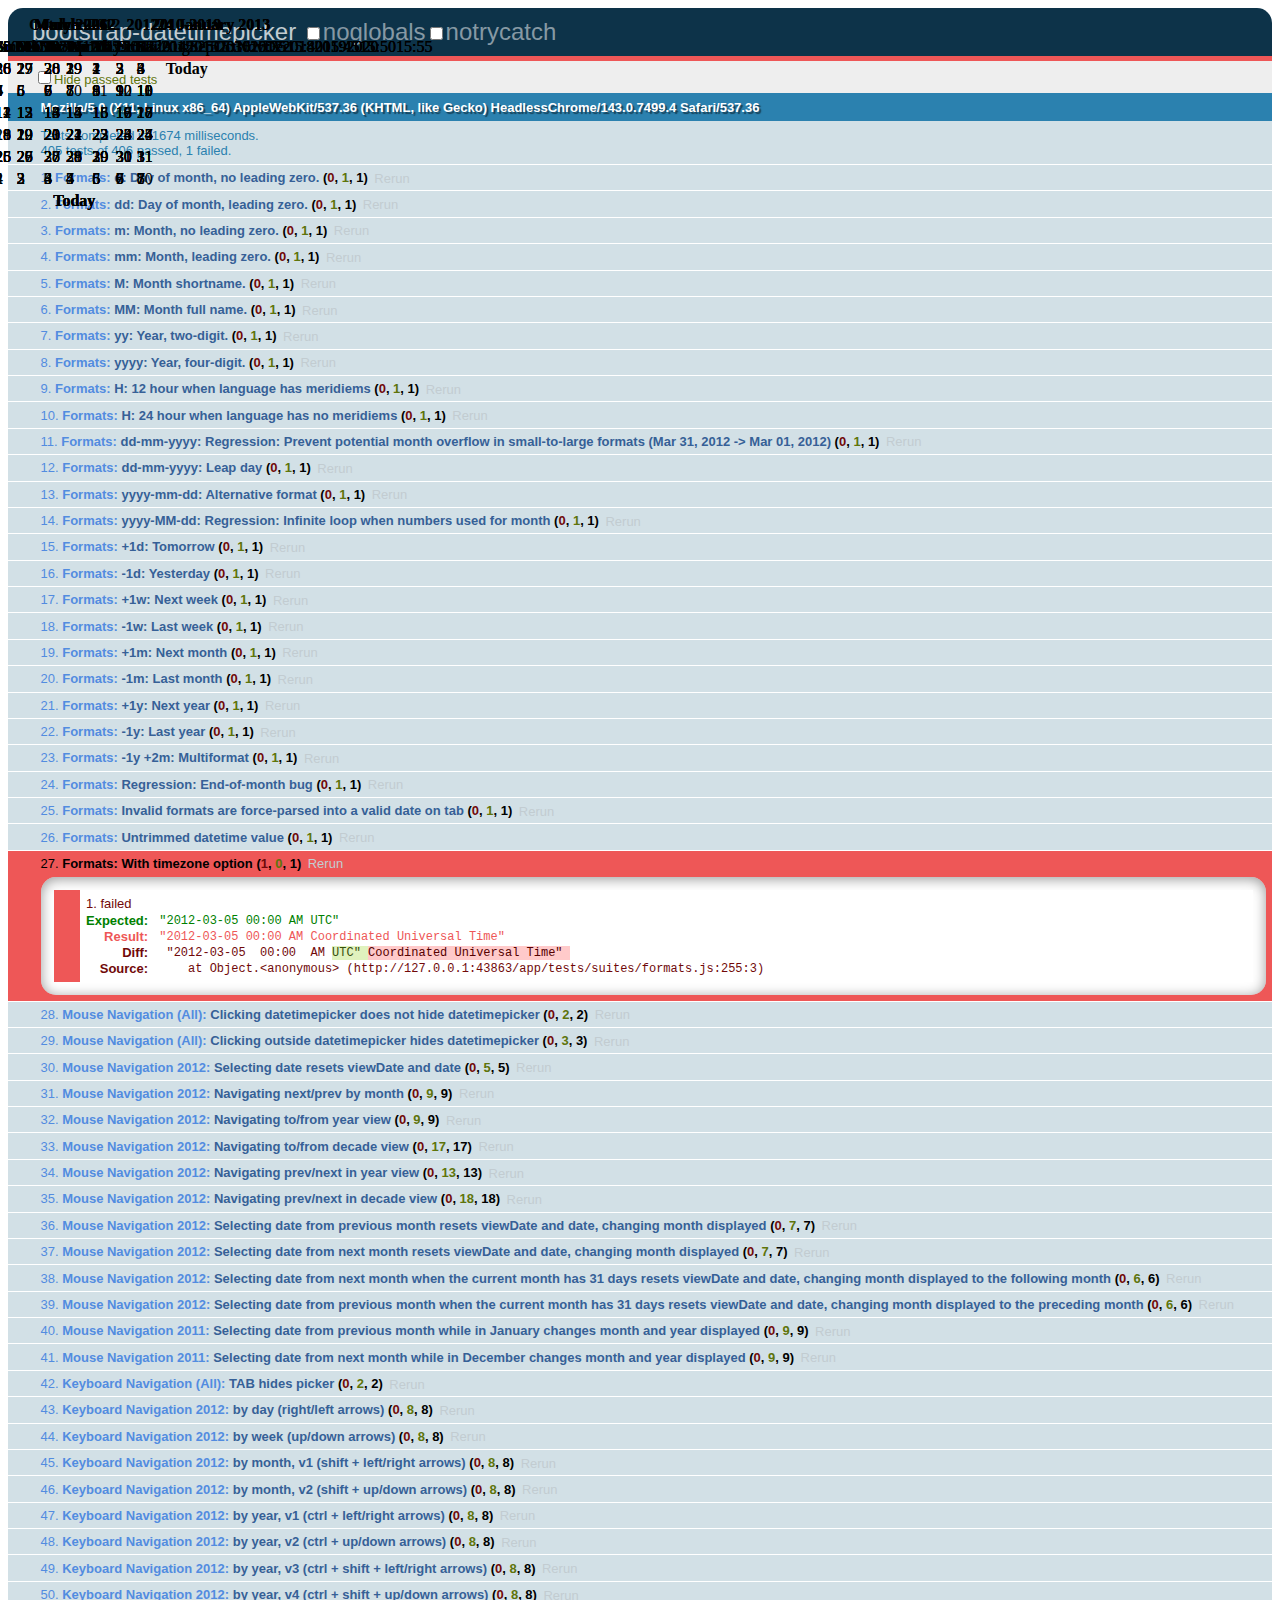
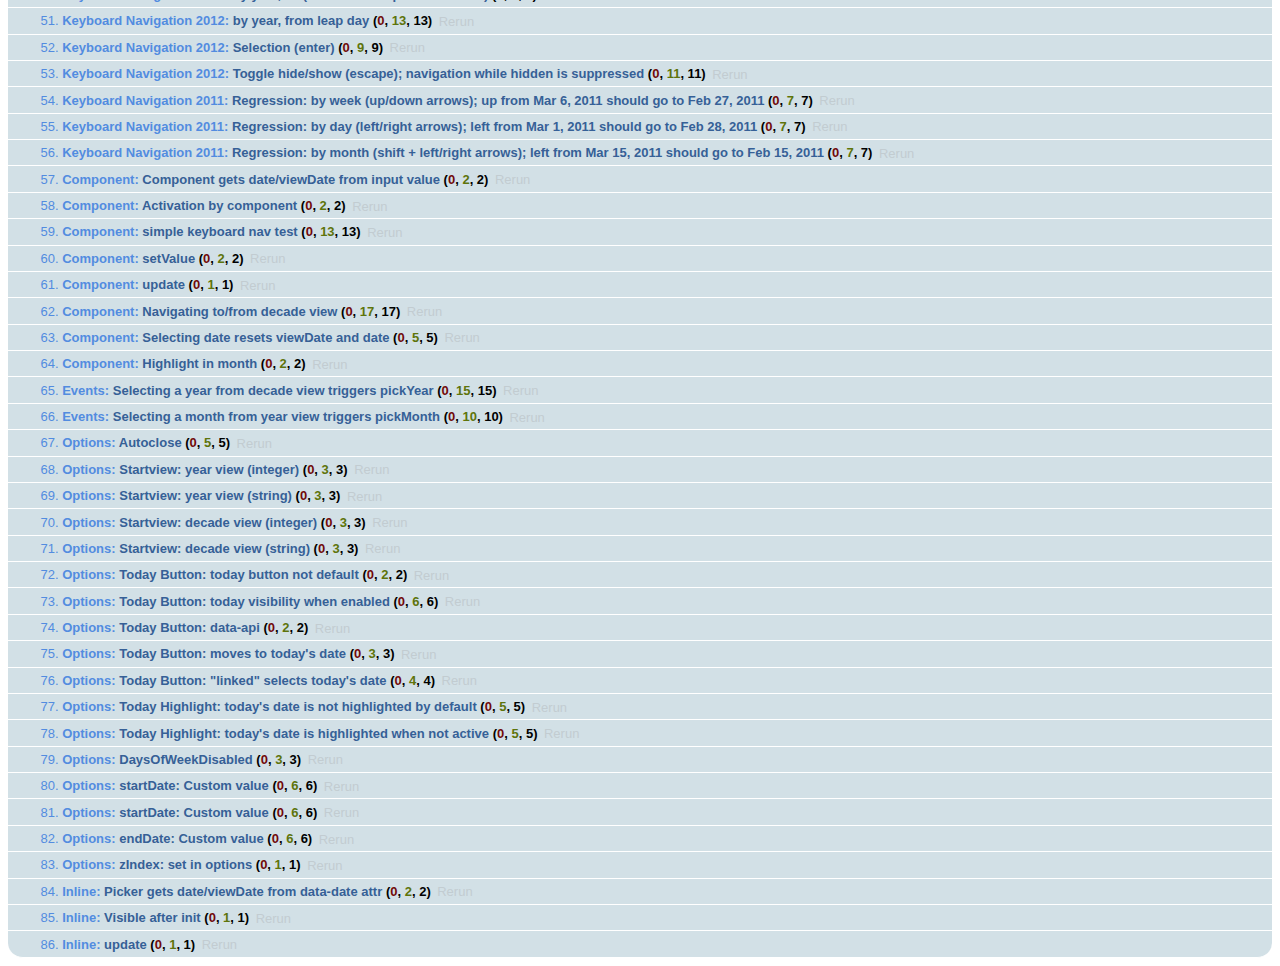
<file: app/tests/tests.html>
<!DOCTYPE html>
<html>
    <head>
        <link rel="stylesheet" href="assets/qunit.css" />
        <script src="assets/qunit.js"></script>
        <script src="assets/qunit-logging.js"></script> <!-- console.log for test failures -->
        <script src="assets/coverage.js"></script>
        <script src="assets/jquery-1.7.1.min.js"></script>
        <script src="../js/bootstrap-datetimepicker.js"></script>

        <style>
            .datetimepicker {
                /* Appended to body, abs-pos off the page */
                position: absolute;
                display: none;
                top: -9999em;
                left: -9999em;
            }
        </style>

        <!-- Utilities -->
        <script src="assets/utils.js"></script>
        <script src="assets/mock.js"></script>

        <!-- Test suites -->
        <script src="suites/formats.js"></script>
        <script src="suites/mouse_navigation/all.js"></script>
        <script src="suites/mouse_navigation/2012.js"></script>
        <script src="suites/mouse_navigation/2011.js"></script>
        <script src="suites/keyboard_navigation/all.js"></script>
        <script src="suites/keyboard_navigation/2012.js"></script>
        <script src="suites/keyboard_navigation/2011.js"></script>
        <script src="suites/component.js"></script>
        <script src="suites/events.js"></script>
        <script src="suites/options.js"></script>
        <script src="suites/inline.js"></script>
    </head>
    <body>
        <h1 id="qunit-header">bootstrap-datetimepicker</h1>
        <h2 id="qunit-banner"></h2>
        <div id="qunit-testrunner-toolbar"></div>
        <h2 id="qunit-userAgent"></h2>
        <ol id="qunit-tests"></ol>
        <div id="qunit-fixture"></div>
    </body>
</html>
</file>
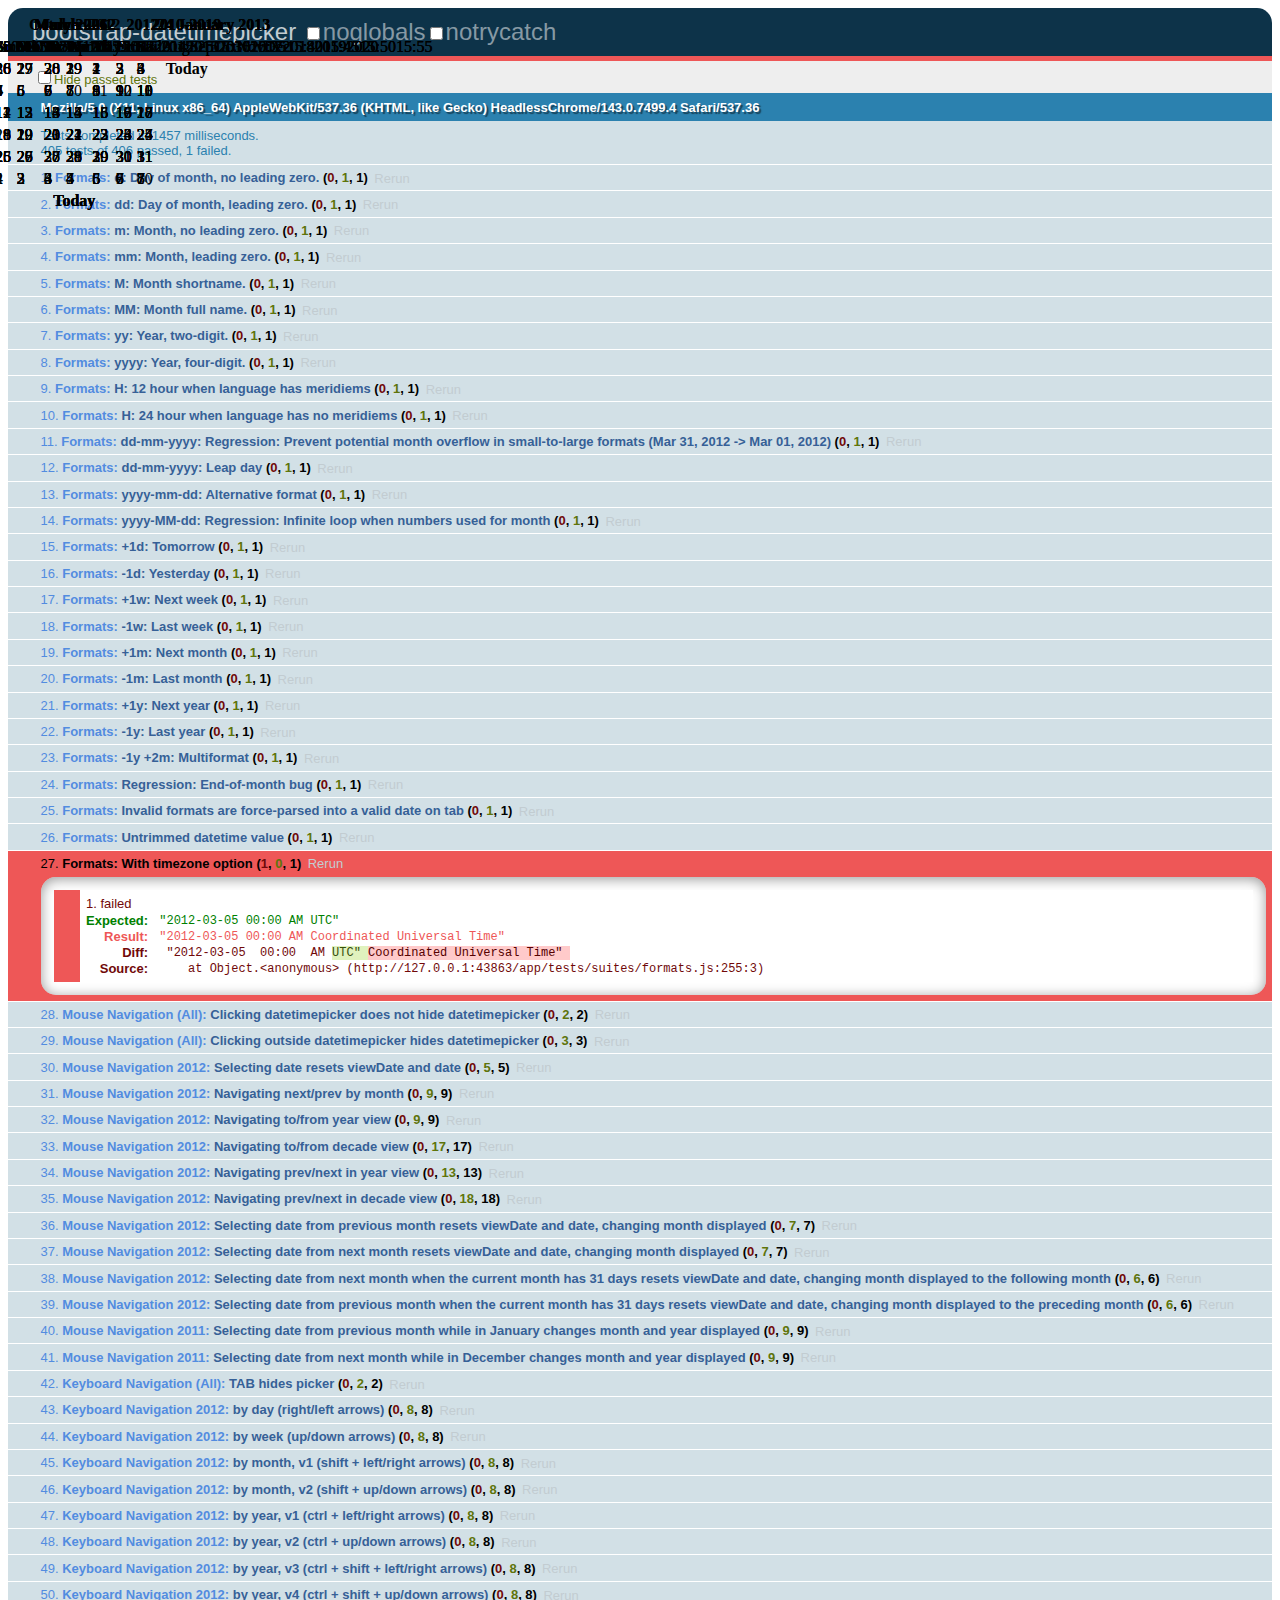
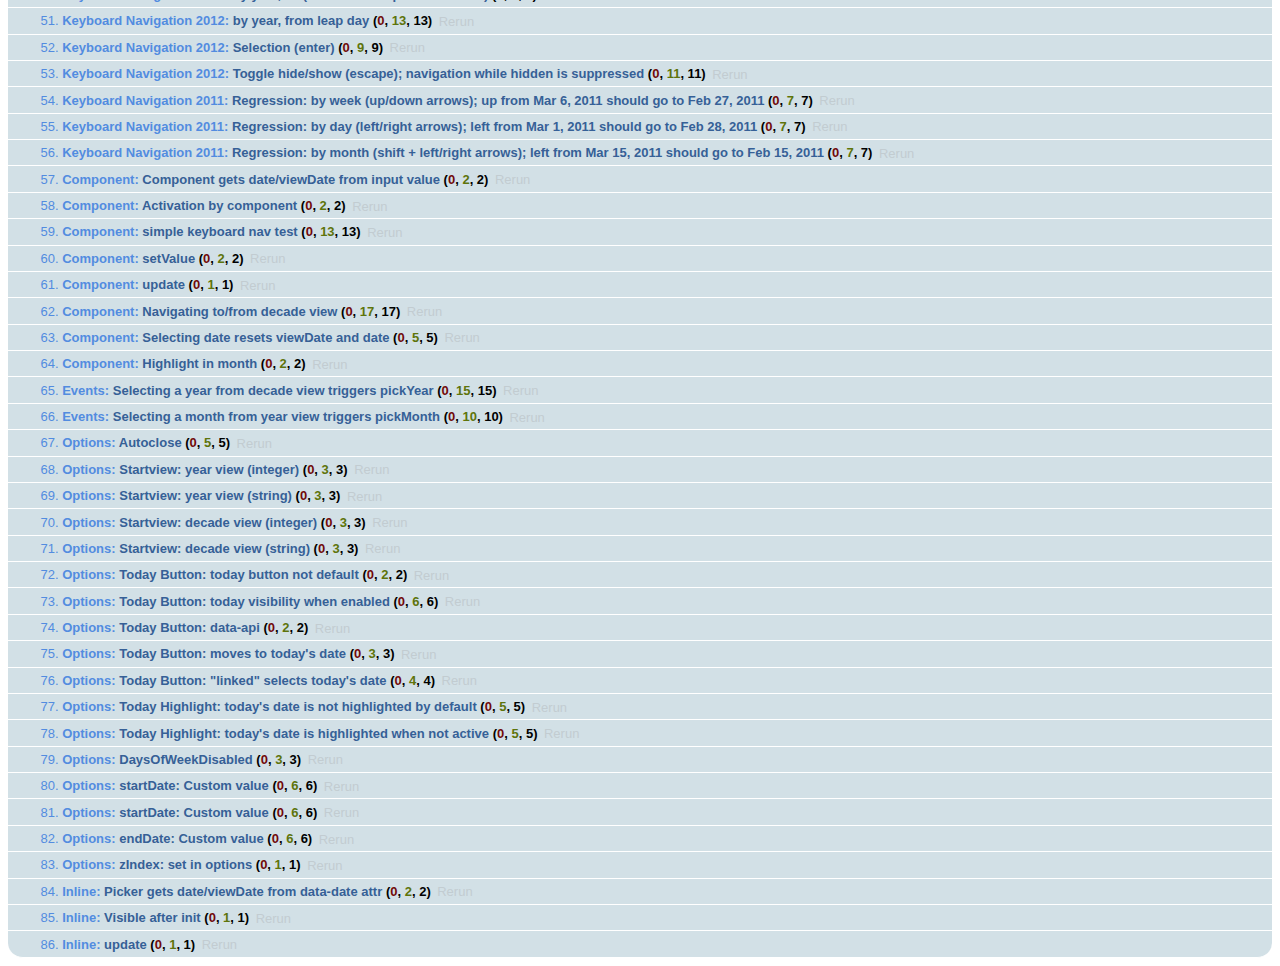
<file: app/tests/tests.min.html>
<!DOCTYPE html>
<html>
    <head>
        <link rel="stylesheet" href="assets/qunit.css" />
        <script src="assets/qunit.js"></script>
        <script src="assets/qunit-logging.js"></script> <!-- console.log for test failures -->
        <script src="assets/coverage.js"></script>
        <script src="assets/jquery-1.7.1.min.js"></script>
        <script src="../js/bootstrap-datetimepicker.min.js"></script>

        <style>
            .datetimepicker {
                /* Appended to body, abs-pos off the page */
                position: absolute;
                display: none;
                top: -9999em;
                left: -9999em;
            }
        </style>

        <!-- Utilities -->
        <script src="assets/utils.js"></script>
        <script src="assets/mock.js"></script>

        <!-- Test suites -->
        <script src="suites/formats.js"></script>
        <script src="suites/mouse_navigation/all.js"></script>
        <script src="suites/mouse_navigation/2012.js"></script>
        <script src="suites/mouse_navigation/2011.js"></script>
        <script src="suites/keyboard_navigation/all.js"></script>
        <script src="suites/keyboard_navigation/2012.js"></script>
        <script src="suites/keyboard_navigation/2011.js"></script>
        <script src="suites/component.js"></script>
        <script src="suites/events.js"></script>
        <script src="suites/options.js"></script>
        <script src="suites/inline.js"></script>
    </head>
    <body>
        <h1 id="qunit-header">bootstrap-datetimepicker</h1>
        <h2 id="qunit-banner"></h2>
        <div id="qunit-testrunner-toolbar"></div>
        <h2 id="qunit-userAgent"></h2>
        <ol id="qunit-tests"></ol>
        <div id="qunit-fixture"></div>
    </body>
</html>
</file>
<file: app/tests/assets/qunit.css>
/**
 * QUnit v1.5.0 - A JavaScript Unit Testing Framework
 *
 * http://docs.jquery.com/QUnit
 *
 * Copyright (c) 2012 John Resig, Jörn Zaefferer
 * Dual licensed under the MIT (MIT-LICENSE.txt)
 * or GPL (GPL-LICENSE.txt) licenses.
 */

/** Font Family and Sizes */

#qunit-tests, #qunit-header, #qunit-banner, #qunit-testrunner-toolbar, #qunit-userAgent, #qunit-testresult {
	font-family: "Helvetica Neue Light", "HelveticaNeue-Light", "Helvetica Neue", Calibri, Helvetica, Arial, sans-serif;
}

#qunit-testrunner-toolbar, #qunit-userAgent, #qunit-testresult, #qunit-tests li { font-size: small; }
#qunit-tests { font-size: smaller; }


/** Resets */

#qunit-tests, #qunit-tests ol, #qunit-header, #qunit-banner, #qunit-userAgent, #qunit-testresult {
	margin: 0;
	padding: 0;
}


/** Header */

#qunit-header {
	padding: 0.5em 0 0.5em 1em;

	color: #8699a4;
	background-color: #0d3349;

	font-size: 1.5em;
	line-height: 1em;
	font-weight: normal;

	border-radius: 15px 15px 0 0;
	-moz-border-radius: 15px 15px 0 0;
	-webkit-border-top-right-radius: 15px;
	-webkit-border-top-left-radius: 15px;
}

#qunit-header a {
	text-decoration: none;
	color: #c2ccd1;
}

#qunit-header a:hover,
#qunit-header a:focus {
	color: #fff;
}

#qunit-header label {
	display: inline-block;
}

#qunit-banner {
	height: 5px;
}

#qunit-testrunner-toolbar {
	padding: 0.5em 0 0.5em 2em;
	color: #5E740B;
	background-color: #eee;
}

#qunit-userAgent {
	padding: 0.5em 0 0.5em 2.5em;
	background-color: #2b81af;
	color: #fff;
	text-shadow: rgba(0, 0, 0, 0.5) 2px 2px 1px;
}


/** Tests: Pass/Fail */

#qunit-tests {
	list-style-position: inside;
}

#qunit-tests li {
	padding: 0.4em 0.5em 0.4em 2.5em;
	border-bottom: 1px solid #fff;
	list-style-position: inside;
}

#qunit-tests.hidepass li.pass, #qunit-tests.hidepass li.running  {
	display: none;
}

#qunit-tests li strong {
	cursor: pointer;
}

#qunit-tests li a {
	padding: 0.5em;
	color: #c2ccd1;
	text-decoration: none;
}
#qunit-tests li a:hover,
#qunit-tests li a:focus {
	color: #000;
}

#qunit-tests ol {
	margin-top: 0.5em;
	padding: 0.5em;

	background-color: #fff;

	border-radius: 15px;
	-moz-border-radius: 15px;
	-webkit-border-radius: 15px;

	box-shadow: inset 0px 2px 13px #999;
	-moz-box-shadow: inset 0px 2px 13px #999;
	-webkit-box-shadow: inset 0px 2px 13px #999;
}

#qunit-tests table {
	border-collapse: collapse;
	margin-top: .2em;
}

#qunit-tests th {
	text-align: right;
	vertical-align: top;
	padding: 0 .5em 0 0;
}

#qunit-tests td {
	vertical-align: top;
}

#qunit-tests pre {
	margin: 0;
	white-space: pre-wrap;
	word-wrap: break-word;
}

#qunit-tests del {
	background-color: #e0f2be;
	color: #374e0c;
	text-decoration: none;
}

#qunit-tests ins {
	background-color: #ffcaca;
	color: #500;
	text-decoration: none;
}

/*** Test Counts */

#qunit-tests b.counts                       { color: black; }
#qunit-tests b.passed                       { color: #5E740B; }
#qunit-tests b.failed                       { color: #710909; }

#qunit-tests li li {
	margin: 0.5em;
	padding: 0.4em 0.5em 0.4em 0.5em;
	background-color: #fff;
	border-bottom: none;
	list-style-position: inside;
}

/*** Passing Styles */

#qunit-tests li li.pass {
	color: #5E740B;
	background-color: #fff;
	border-left: 26px solid #C6E746;
}

#qunit-tests .pass                          { color: #528CE0; background-color: #D2E0E6; }
#qunit-tests .pass .test-name               { color: #366097; }

#qunit-tests .pass .test-actual,
#qunit-tests .pass .test-expected           { color: #999999; }

#qunit-banner.qunit-pass                    { background-color: #C6E746; }

/*** Failing Styles */

#qunit-tests li li.fail {
	color: #710909;
	background-color: #fff;
	border-left: 26px solid #EE5757;
	white-space: pre;
}

#qunit-tests > li:last-child {
	border-radius: 0 0 15px 15px;
	-moz-border-radius: 0 0 15px 15px;
	-webkit-border-bottom-right-radius: 15px;
	-webkit-border-bottom-left-radius: 15px;
}

#qunit-tests .fail                          { color: #000000; background-color: #EE5757; }
#qunit-tests .fail .test-name,
#qunit-tests .fail .module-name             { color: #000000; }

#qunit-tests .fail .test-actual             { color: #EE5757; }
#qunit-tests .fail .test-expected           { color: green;   }

#qunit-banner.qunit-fail                    { background-color: #EE5757; }


/** Result */

#qunit-testresult {
	padding: 0.5em 0.5em 0.5em 2.5em;

	color: #2b81af;
	background-color: #D2E0E6;

	border-bottom: 1px solid white;
}
#qunit-testresult .module-name {
	font-weight: bold;
}

/** Fixture */

#qunit-fixture {
	position: absolute;
	top: -10000px;
	left: -10000px;
	width: 1000px;
	height: 1000px;
}
</file>
